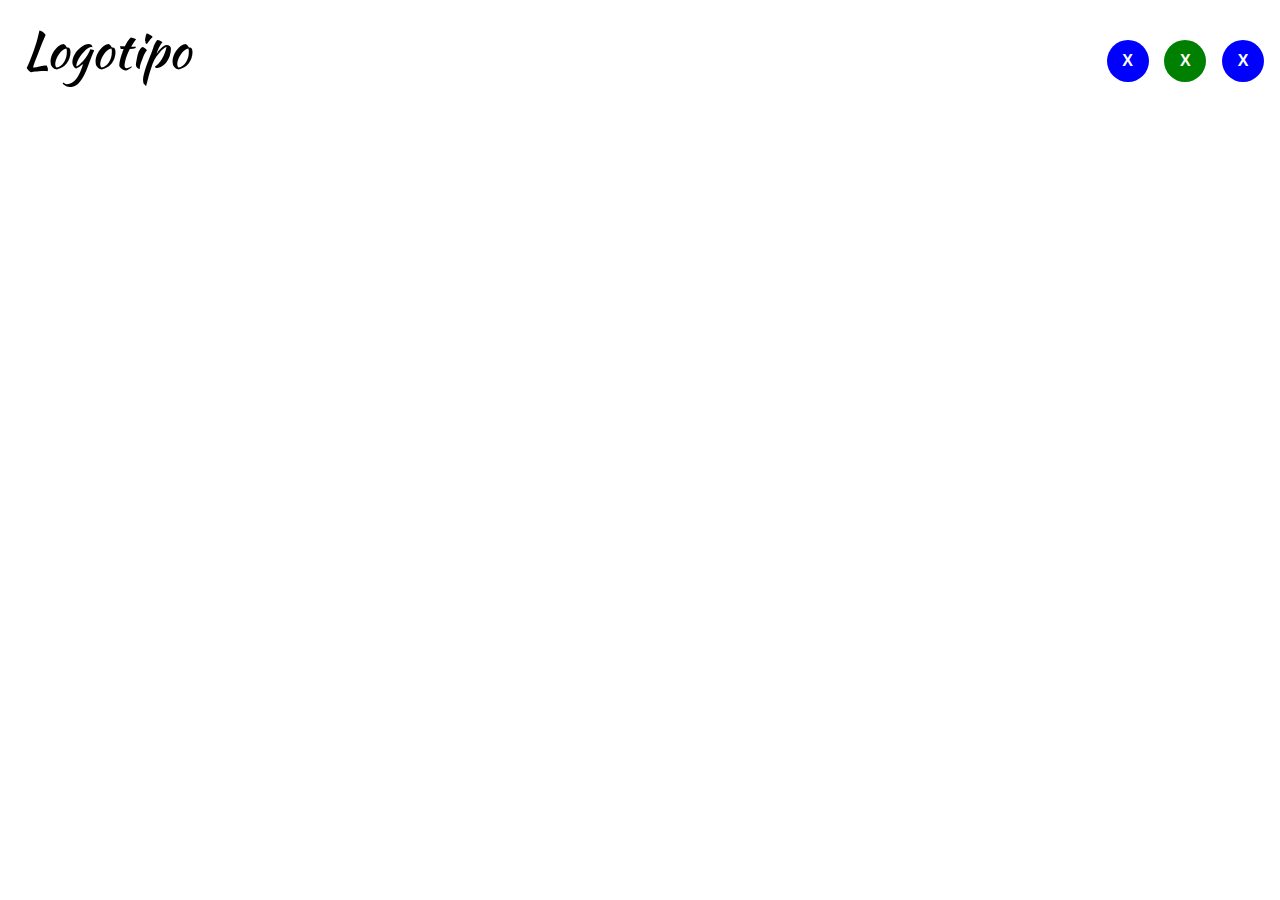
<file: index.html>
<!DOCTYPE html>
<html lang="es">

<head>
    <meta charset="UTF-8">

    <meta name="viewport" content="width=device-width, initial-scale=1.0">
    <meta http-equiv="X-UA-Compatible" content="ie=edge">
    <meta name="author" content="César Vargas Escorcia">
    <meta name="keywords" content="html, desarrollo web">
    <link rel="stylesheet" href="/css/estilo.css">
    <title>Web Responsive - página Web Responsiva</title>
    <link rel="icon" href="img/img01.jpg">
    <link href="https://fonts.googleapis.com/css?family=Kaushan+Script&display=swap" rel="stylesheet">
</head>

<body>
    <div class="contenedor">
        <!-- SECCION 1 -->
        <header class="fila">

            <!-- Distribuyendo posicon segun resolucion de la pantalla que visualice el contenido -->
            <div id="logo" class="col-lg-2 col-md-2 col-sm-3 col-xs-12">Logotipo</div>
            <div class="col-lg-8 col-md-8 col-sm-6 col-xs-0"></div>
            <div class="col-lg-2 col-md-2 col-sm-3 col-xs-12">

                <div class="col-lg-4 col-md-4 col-sm-4 col-xs-4">
                    <center id="icono1">
                        <!-- Para centrar los elementos dentro de los parrafos se hace desde nuestra hoja de stilos  -->
                        <p><strong>X</strong></p>
                    </center>
                </div>
                <div class="col-lg-4 col-md-4 col-sm-4 col-xs-4">
                    <center id="icono2">
                        <p><strong>X</strong></p>
                    </center>
                </div>
                <div class="col-lg-4 col-md-4 col-sm-4 col-xs-4">
                    <center id="icono1">
                        <p><strong>X</strong></p>
                    </center>
                </div>


            </div>
        </header>


        <!-- SECCION 2 -->


        <!-- SECCION 3 -->
        <section id="seccion3" class="fila"></section>

        <!-- SECCION 4 -->
        <section id="seccion4" class="fila"></section>

        <!-- SECCION 5 -->
        <footer class="fila"></footer>
    </div>
</body>

</html>
</file>
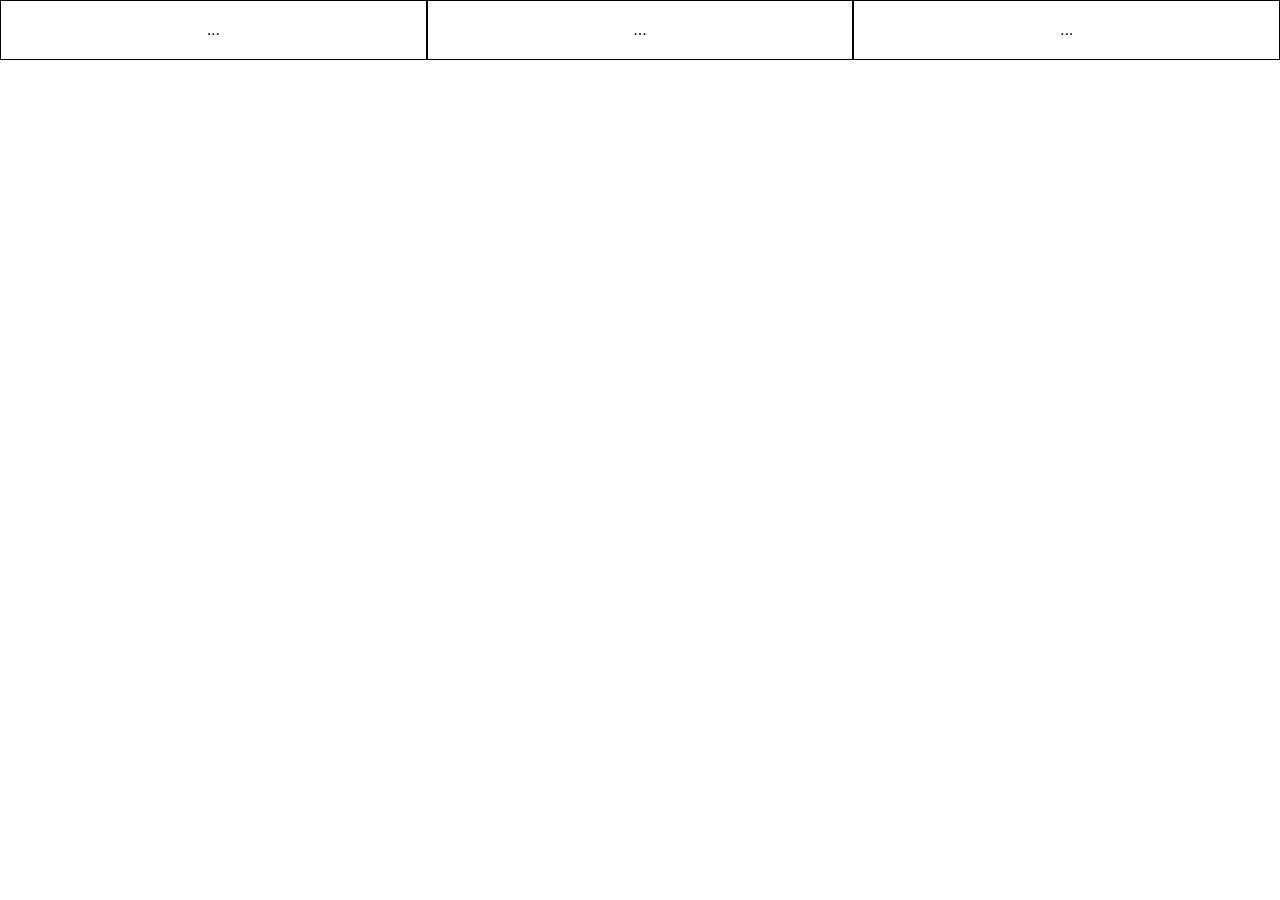
<file: columnas-con-consultas.html>
<!DOCTYPE html>
<html lang="es">

<head>
    <meta charset="UTF-8">
    <meta name="viewport" content="width=device-width, initial-scale=1.0">
    <meta http-equiv="X-UA-Compatible" content="ie=edge">
    <link rel="stylesheet" href="./css/columnas-con-consultas.css">
    <title>Columnas</title>
</head>

<body>
    <div class="contenedor">

        <div class="fila">
            <div class="col-lg-4 col-md-4 col-sm-6 col-xs-12">...</div>
            <div class="col-lg-4 col-md-4 col-sm-6 col-xs-12">...</div>
            <div class="col-lg-4 col-md-4 col-sm-12 col-xs-12">...</div>
        </div>

</body>

</html>
</file>
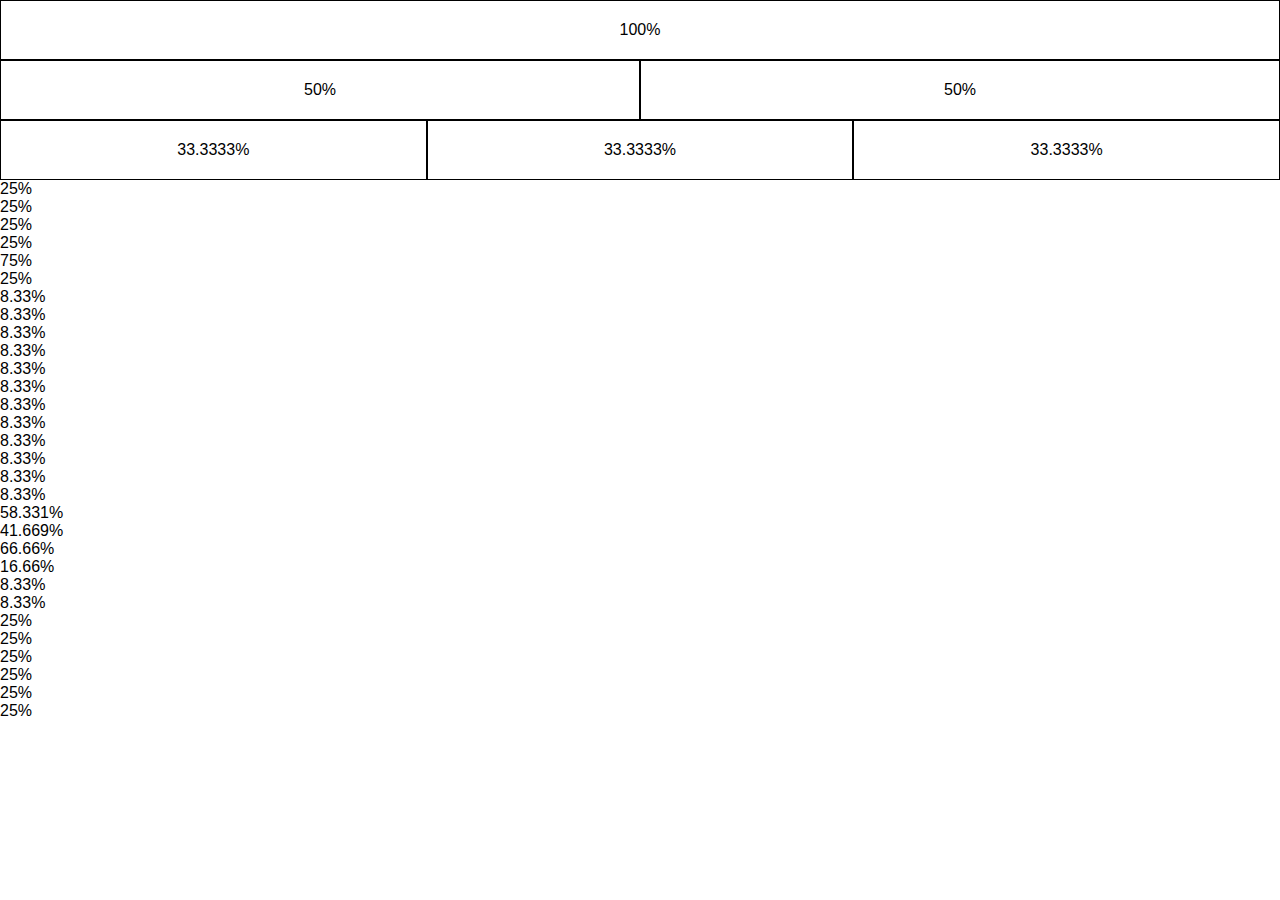
<file: columnas.html>
<!DOCTYPE html>
<html lang="es">

<head>
    <meta charset="UTF-8">
    <!--La etiqueta viewport= vantana o puerto de visualizacion
    Es el espacio que visualiza el usuario  -->
    <!--width=device-width-> establece el ancho de la página para seguir el ancho de pantalla
    del dispositivo (variara en función del dispositivo) -->
    <!--initial-scale=1.0 fija el nivel de zoom inicial cuando la pagina se carga
    por primera vez por el navegador  -->
    <meta name="viewport" content="width=device-width, initial-scale=1.0">
    <meta http-equiv="X-UA-Compatible" content="ie=edge">
    <link rel="stylesheet" href="./css/columnas.css">
    <title>Columnas</title>
</head>

<body>
    <div class="contenedor">

        <div class="fila">
            <div class="col-12">100%</div>

        </div>
    </div>

    <div class="fila">
        <div class="col-6">50%</div>
        <div class="col-6">50%</div>
    </div>

    <div class="fila">
        <div class="col-4">33.3333%</div>
        <div class="col-4">33.3333%</div>
        <div class="col-4">33.3333%</div>
    </div>

    <div class="fila">
        <div class="col-3">25%</div>
        <div class="col-3">25%</div>
        <div class="col-3">25%</div>
        <div class="col-3">25%</div>
    </div>

    <div class="fila">
        <div class="col-9">75%</div>
        <div class="col-3">25%</div>
    </div>


    <div class="fila">
        <div class="col-1">8.33%</div>
        <div class="col-1">8.33%</div>
        <div class="col-1">8.33%</div>
        <div class="col-1">8.33%</div>
        <div class="col-1">8.33%</div>
        <div class="col-1">8.33%</div>
        <div class="col-1">8.33%</div>
        <div class="col-1">8.33%</div>
        <div class="col-1">8.33%</div>
        <div class="col-1">8.33%</div>
        <div class="col-1">8.33%</div>
        <div class="col-1">8.33%</div>
    </div>

    <div class="fila">
        <div class="col-7">58.331%</div>
        <div class="col-5">41.669%</div>
    </div>

    <div class="fila">
        <div class="col-8">66.66%</div>
        <div class="col-2">16.66%</div>
        <div class="col-1">8.33%</div>
        <div class="col-1">8.33%</div>
    </div>

    <div class="fila">
        <div class="col-3">25%</div>
        <div class="col-3">25%</div>
        <div class="col-3">25%</div>
    </div>

    <div class="fila">
        <div class="col-3">25%</div>
        <div class="col-3">25%</div>
        <div class="col-3">25%</div>
    </div>


</body>

</html>
</file>
<file: css/estilo.css>
/* Quitando estilos por defecto de nuestro documento */

* {
    margin: 0px;
    padding: 0px;
    list-style: none;
    text-decoration: none;
    font-family: sans-serif;
    /* box-sizing: border-box; Esro asegura que el relleno y el borde esten incluidos
    en el ancho y l altura total de la cajas jtml */
    box-sizing: border-box;
}

.contenedor {
    position: relative;
    margin: auto;
    width: 100%;
    height: auto;
}

.fila {
    position: relative;
    /* MARGIN : Propiedad abreviada para establecer valores del grosor del área de margen. 
    Si se omite izquierda, es lo mismo que derecha. Si se omite la parte inferior, 
    es lo mismo que la parte superior, si se omite la derecha, es lo mismo que la parte superior. 
    Se permiten valores negativos para las propiedades de margen, 
    pero puede haber límites específicos de implementación. */
    margin: auto;
    /* WIDTH:  Especifica el ancho del área de contenido, 
    el área de relleno o el área del borde (dependiendo del 'tamaño de cuadro') 
    de ciertos cuadros. */
    width: 100%;
    /* HEIGTH:  la altura del área de contenido, 
    el área de relleno o el área del borde (dependiendo del 'tamaño de cuadro') 
    de ciertos cuadros. */
    height: auto;
    /* Las columnas dentro de una fila están flotando a la izquierda, y por lo tanto se toman fuera del 
    flujo de la página, y otros elementos serán colocados como si no fueran de las columnas.
    PAra evitar esto, se añade un estilo que despeje el flujo*/
    clear: both;
    /* La propiedad display con el atributo table ayuda a que no haya texto delante de la fila
    Probar comentando la propiedad y declara texto dentro del html despues de la ultima 
    las ultimas cajas de las filas */
    display: table;
}


/* Declarando propiedades para todas las clases que tengan como inicio "col-"
utilizando la declaración entre corchetes */

[class*="col-"] {
    /* Alineando texto que aparece dentro de las cajas al centro */
    text-align: center;
    /* Poner a flotar la caja con el atributo float*/
    float: left;
    /* Dando borde solido con gruso de 1px y de color negro */
    /* border: 1px solid black; */
    /* Dando margen interno a la caja */
    padding: 20px;
}


/* SECCION 1 */

header #logo {
    font-family: 'Kaushan Script', cursive;
    font-size: 50px;
    text-align: center;
    line-height: 60px;
}

header center p {
    text-align: center;
    width: 42px;
    height: 42px;
    border-radius: 100%;
    background: #ccc;
    color: white;
    line-height: 42px;
}

header center#icono1 p {
    background: blue;
}

header center#icono2 p {
    background: green;
}

header center#icono3 p {
    background: red;
}


/* SECCIÓN 2 */

nav ul li {
    padding: 10px;
    text-align: center;
}

nav ul li a {
    /* Damos cuerpo al botón con display:block */
    display: block;
    background: rgba(100, 0, 255, 1);
    font-family: 'Kaushan Script', cursive;
    color: white;
    line-height: 48px;
}

nav ul li a:hover {
    background: rgba(100, 0, 255, .4);
}

nav ul li a:active {
    background: rgba(255, 0, 43, 0.8);
}


/* SECCIÓN 3*/

#seccion3 center {
    padding: 20px;
}

#seccion3 img {
    border-radius: 100%;
    width: 200px;
    height: 20px;
    padding: 10px;
}

#seccion3 h1 {
    font-family: 'Kaushan Script', cursive;
    font-size: 40px;
    padding: 10px;
}


/* SECCIÓN 4*/

#seccion4 aside ul li {
    background: #aaa;
    padding: 10px;
    margin: 2px 10px;
    list-style: square;
    list-style-position: inside;
    list-style-image: url(../img/lista.png);
}

#seccion4 article h1 {
    font-family: 'Kaushan Script', cursive;
    font-size: 40px;
    margin: 20px;
}

#seccion4 article p img {
    float: left;
    margin-right: 20px;
}

#seccion4 article p {
    margin: 5px 20px;
    font-size: 14px;
    text-align: justify;
}

#seccion4 aside#der {
    position: absolute;
    right: 0;
    top: 0;
    width: 200px;
    height: 453px;
}

#seccion4 aside#der h1 {
    width: 200px;
    height: 50px;
    line-height: 50px;
    text-align: center;
    background: rgba(100, 0, 255, 1);
    color: white;
    margin-bottom: 5px;
}

#seccion4 aside#der input {
    width: 100%;
    padding: 10px;
    margin: 5px 0;
}

#seccion4 aside#der input[type="text"] {
    /* Se inserta una imagen en la caja de input del tipo texto */
    background: url(../img/usuario.png);
    /* Se da la instrucción de no repetir la imagen
          Sin esta instrucción se llenaria la casilla de una serie de 
          repetición de imagenes */
    background-repeat: no-repeat;
    /* Se ajusta la imagen a la derecha de la caja del input */
    background-position: right;
    /* Con la siguiente instrucción se ajusta a la caja cntenedora */
    background-size: contain;
}

#seccion4 aside#der input[type="password"] {
    /* Se inserta una imagen en la caja de input del tipo texto */
    background: url(../img/password.png);
    /* Se da la instrucción de no repetir la imagen
          Sin esta instrucción se llenaria la casilla de una serie de 
          repetición de imagenes */
    background-repeat: no-repeat;
    /* Se ajusta la imagen a la derecha de la caja del input */
    background-position: right;
    /* Con la siguiente instrucción se ajusta a la caja cntenedora */
    background-size: contain;
}

#seccion4 aside#der input[type="email"] {
    /* Se inserta una imagen en la caja de input del tipo texto */
    background: url(../img/email.png);
    /* Se da la instrucción de no repetir la imagen
          Sin esta instrucción se llenaria la casilla de una serie de 
          repetición de imagenes */
    background-repeat: no-repeat;
    /* Se ajusta la imagen a la derecha de la caja del input */
    background-position: right;
    /* Con la siguiente instrucción se ajusta a la caja cntenedora */
    background-size: contain;
}

#seccion4 aside#der input[type="submit"] {
    background: rgb(188, 0, 100, .5);
    border: 0;
}


/* SECCION 5 */

footer {
    padding: 20px 10px;
}

footer div {
    background: rgba(100, 0, 255, 1);
    text-align: center;
    line-height: 30px;
    color: white;
}


/* PANTALLA DE ESCRITORIO GRANDE (BOOSTRAP GRANDE -LARGE(lg) ) */

@media(min-width:1200px) {
    /* Boostrap utiliza (lg) para atender el punto de quiebre  para dispositivos grandes */
    .col-lg-12 {
        /* Tamaño que va a ocupar la caja a lo ancho */
        width: 100%;
    }
    .col-lg-11 {
        width: 91.66666667%;
    }
    .col-lg-10 {
        width: 83.33333333%;
    }
    .col-lg-9 {
        width: 75%;
    }
    .col-lg-8 {
        width: 66.66666666%;
    }
    .col-lg-7 {
        width: 58.3333333333%;
    }
    .col-lg-6 {
        /* Tamaño que va a ocupar la caja a lo ancho */
        width: 50%;
    }
    .col-lg-5 {
        width: 41.66666666%;
    }
    .col-lg-4 {
        width: 33.33333333%;
    }
    .col-lg-3 {
        width: 25%;
    }
    .col-lg-2 {
        width: 16.66666666%;
    }
    .col-lg-1 {
        width: 8.33333333%;
    }
    .col-lg-0 {
        display: none;
    }
    #seccion4 article p img {
        width: 50%;
    }
}


/* PANTALLA DE ESCRITORIO-LAPTOP PEQUEÑAS  (BOOSTRAP  -MEDIUM(md) ) */

@media(max-width: 1199px) and (min-width:992px) {
    /* Boostrap utiliza (lg) para atender el punto de quiebre  para dispositivos grandes */
    .col-md-12 {
        /* Tamaño que va a ocupar la caja a lo ancho */
        width: 100%;
    }
    .col-md-11 {
        width: 91.66666667%;
    }
    .col-md-10 {
        width: 83.33333333%;
    }
    .col-md-9 {
        width: 75%;
    }
    .col-md-8 {
        width: 66.66666666%;
    }
    .col-md-7 {
        width: 58.3333333333%;
    }
    .col-md-6 {
        /* Tamaño que va a ocupar la caja a lo ancho */
        width: 50%;
    }
    .col-md-5 {
        width: 41.66666666%;
    }
    .col-md-4 {
        width: 33.33333333%;
    }
    .col-md-3 {
        width: 25%;
    }
    .col-md-2 {
        width: 16.66666666%;
    }
    .col-md-1 {
        width: 8.33333333%;
    }
    .col-md-0 {
        display: none;
    }
    #seccion4 article p img {
        width: 60%;
    }
}


/* PANTALLA DE TABLETS PEQUEÑAS  (BOOSTRAP  -SMALL(sm) ) */

@media(max-width: 991px) and (min-width:768px) {
    /* Boostrap utiliza (lg) para atender el punto de quiebre  para dispositivos grandes */
    .col-sm-12 {
        /* Tamaño que va a ocupar la caja a lo ancho */
        width: 100%;
    }
    .col-sm-11 {
        width: 91.66666667%;
    }
    .col-sm-10 {
        width: 83.33333333%;
    }
    .col-sm-9 {
        width: 75%;
    }
    .col-sm-8 {
        width: 66.66666666%;
    }
    .col-sm-7 {
        width: 58.3333333333%;
    }
    .col-sm-6 {
        /* Tamaño que va a ocupar la caja a lo ancho */
        width: 50%;
    }
    .col-sm-5 {
        width: 41.66666666%;
    }
    .col-sm-4 {
        width: 33.33333333%;
    }
    .col-sm-3 {
        width: 25%;
    }
    .col-sm-2 {
        width: 16.66666666%;
    }
    .col-sm-1 {
        width: 8.33333333%;
    }
    .col-sm-0 {
        display: none;
    }
    #seccion4 article p img {
        width: 100%;
        margin-bottom: 20px;
    }
}


/* PANTALLA CELULARES  (BOOSTRAP  EXTRA-SMALL(XS) ) */

@media(max-width: 767px) {
    /* Boostrap utiliza (lg) para atender el punto de quiebre  para dispositivos grandes */
    .col-xs-12 {
        /* Tamaño que va a ocupar la caja a lo ancho */
        width: 100%;
    }
    .col-xs-11 {
        width: 91.66666667%;
    }
    .col-xs-10 {
        width: 83.33333333%;
    }
    .col-xs-9 {
        width: 75%;
    }
    .col-xs-8 {
        width: 66.66666666%;
    }
    .col-xs-7 {
        width: 58.3333333333%;
    }
    .col-xs-6 {
        /* Tamaño que va a ocupar la caja a lo ancho */
        width: 50%;
    }
    .col-xs-5 {
        width: 41.66666666%;
    }
    .col-xs-4 {
        width: 33.33333333%;
    }
    .col-xs-3 {
        width: 25%;
    }
    .col-xs-2 {
        width: 16.66666666%;
    }
    .col-xs-1 {
        width: 8.33333333%;
    }
    .col-xs-0 {
        display: none;
    }
    #seccion4 article p img {
        width: 100%;
        margin-bottom: 20px;
    }
}
</file>
<file: css/columnas-con-consultas.css>
/* Quitando estilos por defecto de nuestro documento */

* {
    margin: 0px;
    padding: 0px;
    list-style: none;
    text-decoration: none;
    font-family: sans-serif;
    /* box-sizing: border-box; Esro asegura que el relleno y el borde esten incluidos
    en el ancho y l altura total de la cajas jtml */
    box-sizing: border-box;
}

.contenedor {
    position: relative;
    margin: auto;
    width: 100%;
    height: auto;
}

.fila {
    position: relative;
    /* MARGIN : Propiedad abreviada para establecer valores del grosor del área de margen. 
    Si se omite izquierda, es lo mismo que derecha. Si se omite la parte inferior, 
    es lo mismo que la parte superior, si se omite la derecha, es lo mismo que la parte superior. 
    Se permiten valores negativos para las propiedades de margen, 
    pero puede haber límites específicos de implementación. */
    margin: auto;
    /* WIDTH:  Especifica el ancho del área de contenido, 
    el área de relleno o el área del borde (dependiendo del 'tamaño de cuadro') 
    de ciertos cuadros. */
    width: 100%;
    /* HEIGTH:  la altura del área de contenido, 
    el área de relleno o el área del borde (dependiendo del 'tamaño de cuadro') 
    de ciertos cuadros. */
    height: auto;
    /* Las columnas dentro de una fila están flotando a la izquierda, y por lo tanto se toman fuera del 
    flujo de la página, y otros elementos serán colocados como si no fueran de las columnas.
    PAra evitar esto, se añade un estilo que despeje el flujo*/
    clear: both;
    /* La propiedad display con el atributo table ayuda a que no haya texto delante de la fila
    Probar comentando la propiedad y declara texto dentro del html despues de la ultima 
    las ultimas cajas de las filas */
    display: table;
}


/* Declarando propiedades para todas las clases que tengan como inicio "col-"
utilizando la declaración entre corchetes */

[class*="col-"] {
    /* Alineando texto que aparece dentro de las cajas al centro */
    text-align: center;
    /* Poner a flotar la caja con el atributo float*/
    float: left;
    /* Dando borde solido con gruso de 1px y de color negro */
    border: 1px solid black;
    /* Dando margen interno a la caja */
    padding: 20px;
}


/* PANTALLA DE ESCRITORIO GRANDE (BOOSTRAP GRANDE -LARGE(lg) ) */

@media(min-width:1200px) {
    /* Boostrap utiliza (lg) para atender el punto de quiebre  para dispositivos grandes */
    .col-lg-12 {
        /* Tamaño que va a ocupar la caja a lo ancho */
        width: 100%;
    }
    .col-lg-11 {
        width: 91.66666667%;
    }
    .col-lg-10 {
        width: 83.33333333%;
    }
    .col-lg-9 {
        width: 75%;
    }
    .col-lg-8 {
        width: 66.66666666%;
    }
    .col-lg-7 {
        width: 58.3333333333%;
    }
    .col-lg-6 {
        /* Tamaño que va a ocupar la caja a lo ancho */
        width: 50%;
    }
    .col-lg-5 {
        width: 41.66666666%;
    }
    .col-lg-4 {
        width: 33.33333333%;
    }
    .col-lg-3 {
        width: 25%;
    }
    .col-lg-2 {
        width: 16.66666666%;
    }
    .col-lg-1 {
        width: 8.33333333%;
    }
}


/* PANTALLA DE ESCRITORIO-LAPTOP PEQUEÑAS  (BOOSTRAP  -MEDIUM(md) ) */

@media(max-width: 1199px) and (min-width:992px) {
    /* Boostrap utiliza (lg) para atender el punto de quiebre  para dispositivos grandes */
    .col-md-12 {
        /* Tamaño que va a ocupar la caja a lo ancho */
        width: 100%;
    }
    .col-md-11 {
        width: 91.66666667%;
    }
    .col-md-10 {
        width: 83.33333333%;
    }
    .col-md-9 {
        width: 75%;
    }
    .col-md-8 {
        width: 66.66666666%;
    }
    .col-md-7 {
        width: 58.3333333333%;
    }
    .col-md-6 {
        /* Tamaño que va a ocupar la caja a lo ancho */
        width: 50%;
    }
    .col-md-5 {
        width: 41.66666666%;
    }
    .col-md-4 {
        width: 33.33333333%;
    }
    .col-md-3 {
        width: 25%;
    }
    .col-md-2 {
        width: 16.66666666%;
    }
    .col-md-1 {
        width: 8.33333333%;
    }
}


/* PANTALLA DE TABLETS PEQUEÑAS  (BOOSTRAP  -SMALL(sm) ) */

@media(max-width: 991px) and (min-width:768px) {
    /* Boostrap utiliza (lg) para atender el punto de quiebre  para dispositivos grandes */
    .col-sm-12 {
        /* Tamaño que va a ocupar la caja a lo ancho */
        width: 100%;
    }
    .col-sm-11 {
        width: 91.66666667%;
    }
    .col-sm-10 {
        width: 83.33333333%;
    }
    .col-sm-9 {
        width: 75%;
    }
    .col-sm-8 {
        width: 66.66666666%;
    }
    .col-sm-7 {
        width: 58.3333333333%;
    }
    .col-sm-6 {
        /* Tamaño que va a ocupar la caja a lo ancho */
        width: 50%;
    }
    .col-sm-5 {
        width: 41.66666666%;
    }
    .col-sm-4 {
        width: 33.33333333%;
    }
    .col-sm-3 {
        width: 25%;
    }
    .col-sm-2 {
        width: 16.66666666%;
    }
    .col-sm-1 {
        width: 8.33333333%;
    }
}


/* PANTALLA CELULARES  (BOOSTRAP  EXTRA-SMALL(XS) ) */

@media(max-width: 767px) {
    /* Boostrap utiliza (lg) para atender el punto de quiebre  para dispositivos grandes */
    .col-xs-12 {
        /* Tamaño que va a ocupar la caja a lo ancho */
        width: 100%;
    }
    .col-xs-11 {
        width: 91.66666667%;
    }
    .col-xs-10 {
        width: 83.33333333%;
    }
    .col-xs-9 {
        width: 75%;
    }
    .col-xs-8 {
        width: 66.66666666%;
    }
    .col-xs-7 {
        width: 58.3333333333%;
    }
    .col-xs-6 {
        /* Tamaño que va a ocupar la caja a lo ancho */
        width: 50%;
    }
    .col-xs-5 {
        width: 41.66666666%;
    }
    .col-xs-4 {
        width: 33.33333333%;
    }
    .col-xs-3 {
        width: 25%;
    }
    .col-xs-2 {
        width: 16.66666666%;
    }
    .col-xs-1 {
        width: 8.33333333%;
    }
}
</file>
<file: css/columnas.css>
/* Quitando estilos por defecto de nuestro documento */

* {
    margin: 0px;
    padding: 0px;
    list-style: none;
    text-decoration: none;
    font-family: sans-serif;
    /* box-sizing: border-box; Esro asegura que el relleno y el borde esten incluidos
    en el ancho y l altura total de la cajas jtml */
    box-sizing: border-box;
}

.contenedor {
    position: relative;
    margin: auto;
    width: 100%;
    height: auto;
}

.fila {
    position: relative;
    /* MARGIN : Propiedad abreviada para establecer valores del grosor del área de margen. 
    Si se omite izquierda, es lo mismo que derecha. Si se omite la parte inferior, 
    es lo mismo que la parte superior, si se omite la derecha, es lo mismo que la parte superior. 
    Se permiten valores negativos para las propiedades de margen, 
    pero puede haber límites específicos de implementación. */
    margin: auto;
    /* WIDTH:  Especifica el ancho del área de contenido, 
    el área de relleno o el área del borde (dependiendo del 'tamaño de cuadro') 
    de ciertos cuadros. */
    width: 100%;
    /* HEIGTH:  la altura del área de contenido, 
    el área de relleno o el área del borde (dependiendo del 'tamaño de cuadro') 
    de ciertos cuadros. */
    height: auto;
}


/* Clase (.col-12) para cuando una caja html necesite ocupar las 
12 columnas */

.col-12 {
    text-align: center;
    width: 100%;
    /* Dandole borde y color a la caja que da estilo la clase col-12 */
    border: 1px solid black;
    padding: 20px;
}

.col-6 {
    text-align: center;
    /* Poner a flotar la caja con el atributo float*/
    float: left;
    width: 50%;
    border: 1px solid black;
    padding: 20px;
}

.col-4 {
    text-align: center;
    /* Poner a flotar la caja */
    float: left;
    width: 33.33333333%;
    border: 1px solid black;
    padding: 20px;
}
</file>
